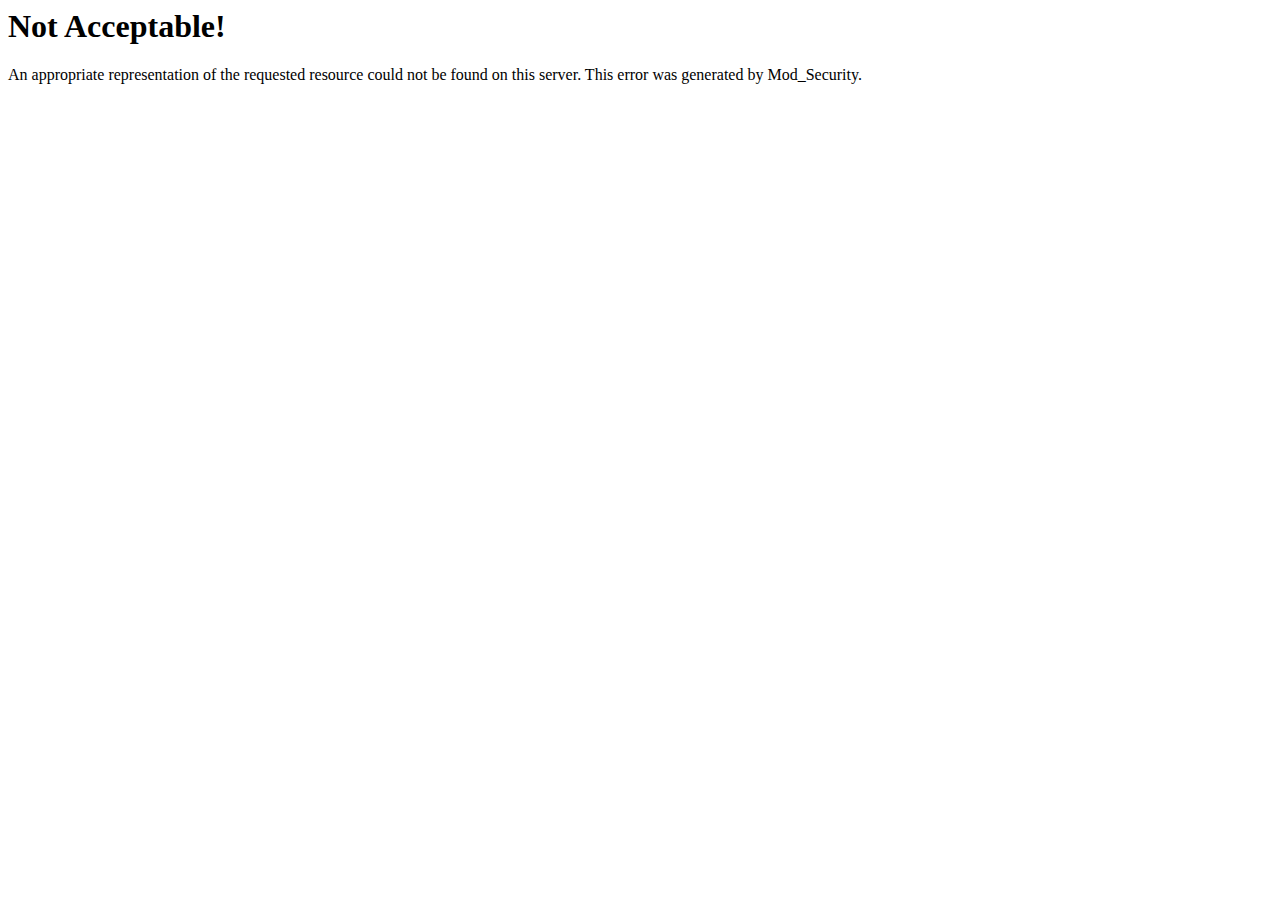
<file: wp-includes/wlwmanifest.html>
<!-- Mirrored from www.rajshahihabhit.edu.bd/wp-includes/wlwmanifest.xml by HTTrack Website Copier/3.x [XR&CO'2014], Thu, 09 Jun 2022 13:23:25 GMT -->
<!-- Added by HTTrack --><meta http-equiv="content-type" content="text/html;charset=iso-8859-1" /><!-- /Added by HTTrack -->
<head><title>Not Acceptable!</title></head><body><h1>Not Acceptable!</h1><p>An appropriate representation of the requested resource could not be found on this server. This error was generated by Mod_Security.</p></body>
<!-- Mirrored from www.rajshahihabhit.edu.bd/wp-includes/wlwmanifest.xml by HTTrack Website Copier/3.x [XR&CO'2014], Thu, 09 Jun 2022 13:23:25 GMT -->
</html>
</file>
